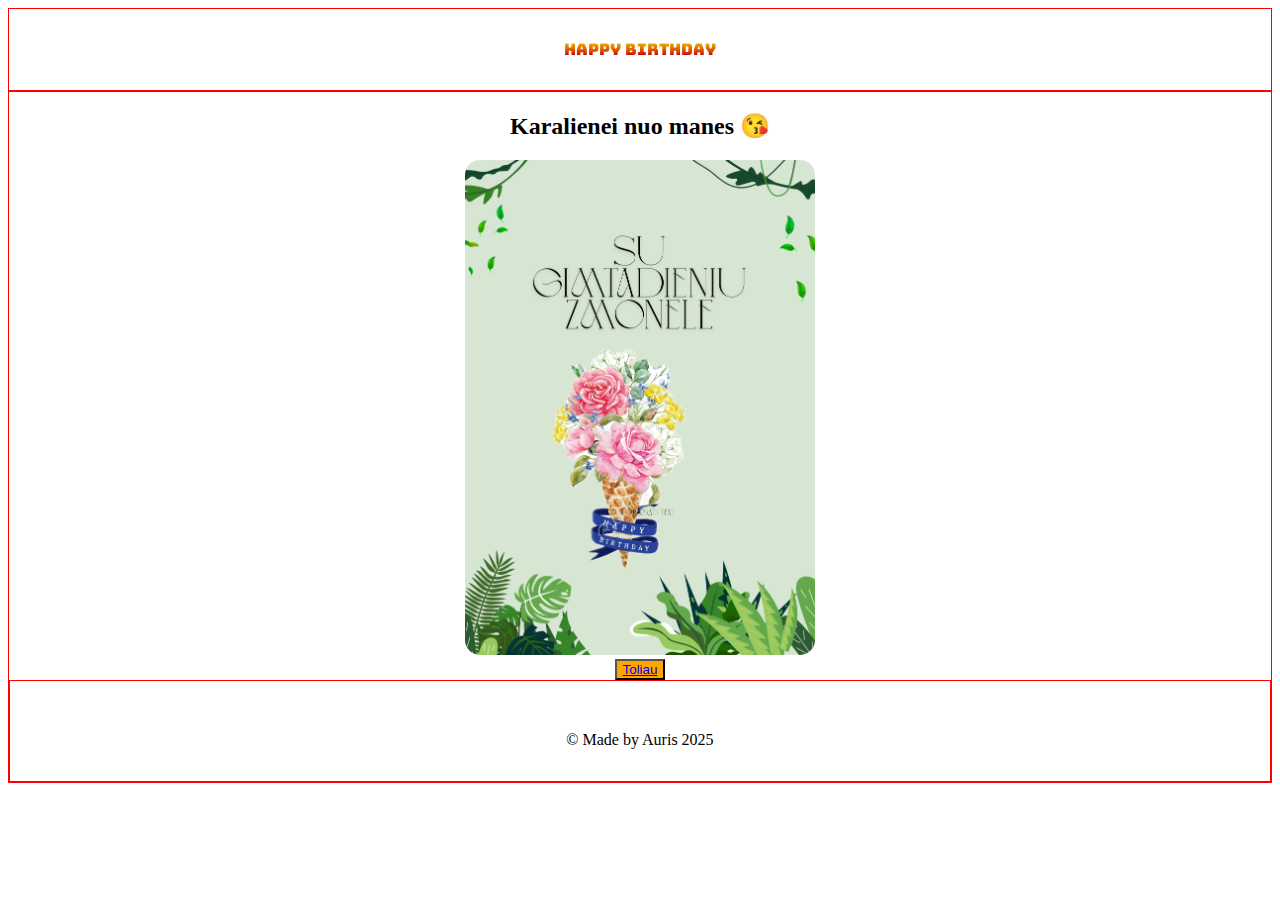
<file: index.html>
<!DOCTYPE html>
<html lang="en">
  <head>
    <link rel="preconnect" href="https://fonts.googleapis.com" />
    <link rel="preconnect" href="https://fonts.gstatic.com" crossorigin />
    <link
      href="https://fonts.googleapis.com/css2?family=Bungee+Spice&display=swap"
      rel="stylesheet"
    />

    <link rel="stylesheet" href="styles.css" />

    <meta charset="UTF-8" />
    <meta name="viewport" content="width=device-width, initial-scale=1.0" />
    <title>Happy Birthday</title>
  </head>
  <body>
    <div class="box">
      <header>Happy Birthday</header>
    </div>
    <main class="box">
      <div>
        <h2>Karalienei nuo manes 😘</h2>
        <img
          id="cover"
          class="pic"
          src="./media/Green Floral Background Flyer.png"
          alt="hapy birthday card"
        />
        <div>
          <button><a href="./second_page.html">Toliau</a></button>
        </div>
      </div>
      <footer class="box">&copy Made by Auris 2025</footer>
    </main>
  </body>
</html>
</file>
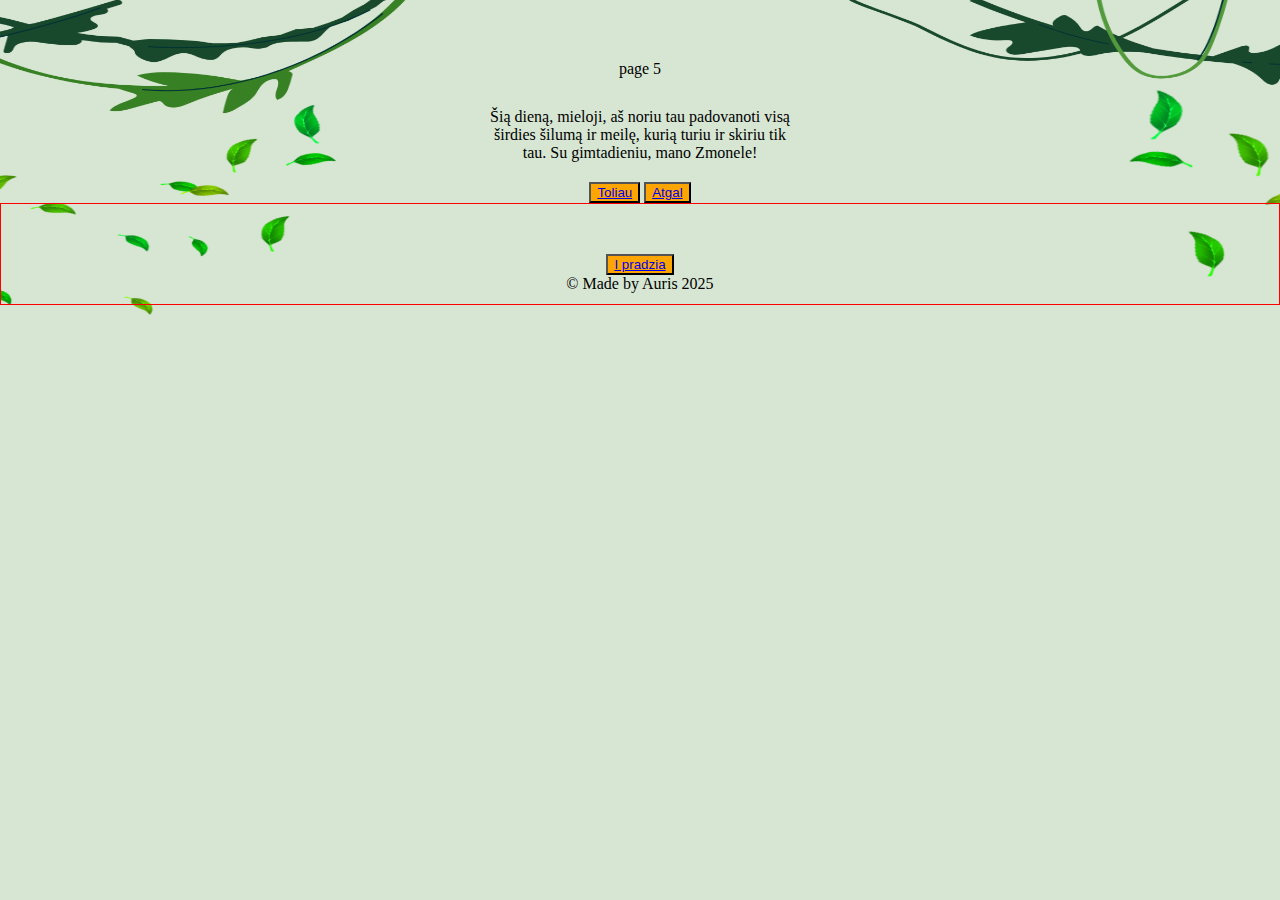
<file: fifth_page.html>
<!DOCTYPE html>
<html lang="en">
  <head>
    <link rel="stylesheet" href="styles.css" />
    <link rel="stylesheet" href="styles2.css" />
    <meta charset="UTF-8" />
    <meta name="viewport" content="width=device-width, initial-scale=1.0" />
    <title>third page</title>
  </head>
  <body>
    <main>
      <p>page 5</p>
      <p>
        Šią dieną, mieloji, aš noriu tau padovanoti visą širdies šilumą ir
        meilę, kurią turiu ir skiriu tik tau. Su gimtadieniu, mano Zmonele!
      </p>
      <button><a href="./sixth_page.html">Toliau</a></button>
      <button><a href="./fourth_page.html">Atgal</a></button>
      <footer class="box">
        <div>
          <button><a href="./index.html">I pradzia</a></button>
        </div>

        &copy Made by Auris 2025
      </footer>
    </main>
  </body>
</html>
</file>
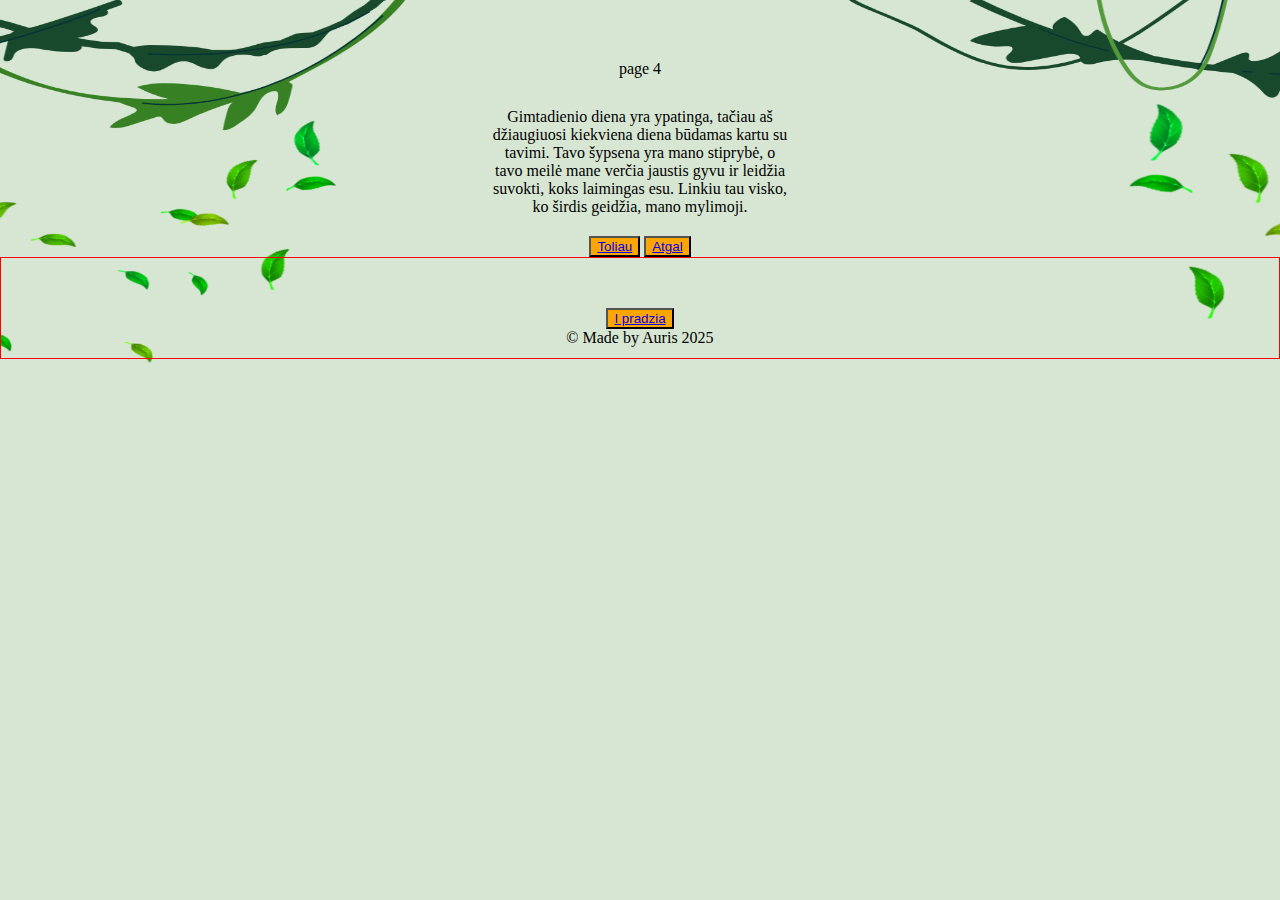
<file: fourth_page.html>
<!DOCTYPE html>
<html lang="en">
  <head>
    <link rel="stylesheet" href="styles.css" />
    <link rel="stylesheet" href="styles2.css" />
    <meta charset="UTF-8" />
    <meta name="viewport" content="width=device-width, initial-scale=1.0" />
    <title>third page</title>
  </head>
  <body>
    <main>
      <p>page 4</p>
      <p>
        Gimtadienio diena yra ypatinga, tačiau aš džiaugiuosi kiekviena diena
        būdamas kartu su tavimi. Tavo šypsena yra mano stiprybė, o tavo meilė
        mane verčia jaustis gyvu ir leidžia suvokti, koks laimingas esu. Linkiu
        tau visko, ko širdis geidžia, mano mylimoji.
      </p>
      <button><a href="./fifth_page.html">Toliau</a></button>
      <button><a href="./third_page.html">Atgal</a></button>
      <footer class="box">
        <div>
          <button><a href="./index.html">I pradzia</a></button>
        </div>

        &copy Made by Auris 2025
      </footer>
    </main>
  </body>
</html>
</file>
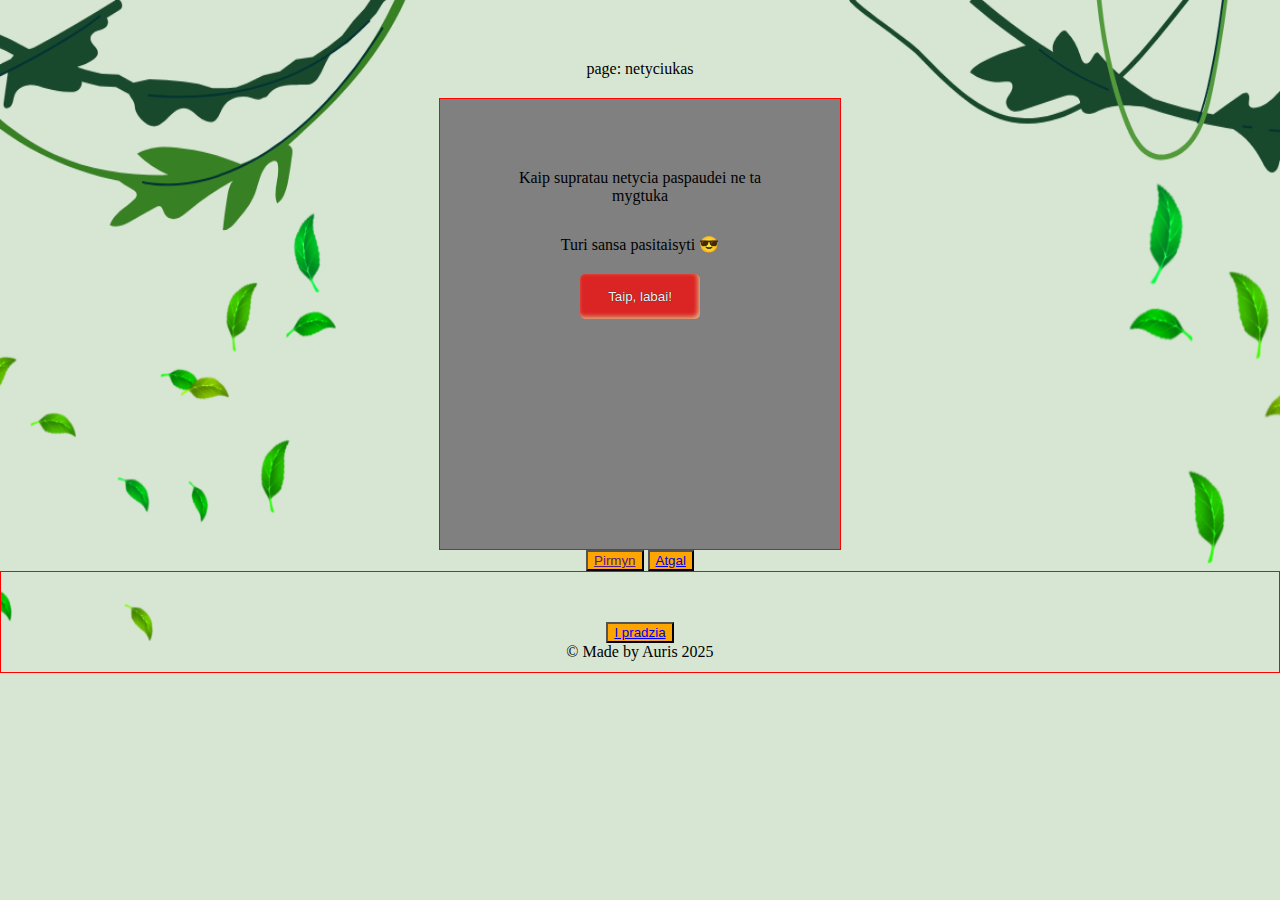
<file: netycia_page.html>
<!DOCTYPE html>
<html lang="en">
  <head>
    <link rel="stylesheet" href="styles.css" />
    <link rel="stylesheet" href="styles2.css" />
    <meta charset="UTF-8" />
    <meta name="viewport" content="width=device-width, initial-scale=1.0" />
    <title>third page</title>
  </head>
  <body>
    <main>
      <p>page: netyciukas</p>
      <div>
        <div class="box card">
          <p>Kaip supratau netycia paspaudei ne ta mygtuka</p>
          <p>Turi sansa pasitaisyti 😎</p>
          <button id="btn-netycia">Taip, labai!</button>
          <!-- <button><a href="./netycia_page.html">Aha</a></button> <br /> -->
          <p></p>
        </div>
      </div>
      <button><a href="">Pirmyn</a></button>
      <button><a href="./sixth_page.html">Atgal</a></button>
      <footer class="box">
        <div>
          <button><a href="./index.html">I pradzia</a></button>
        </div>

        &copy Made by Auris 2025
      </footer>
    </main>
  </body>
</html>
</file>
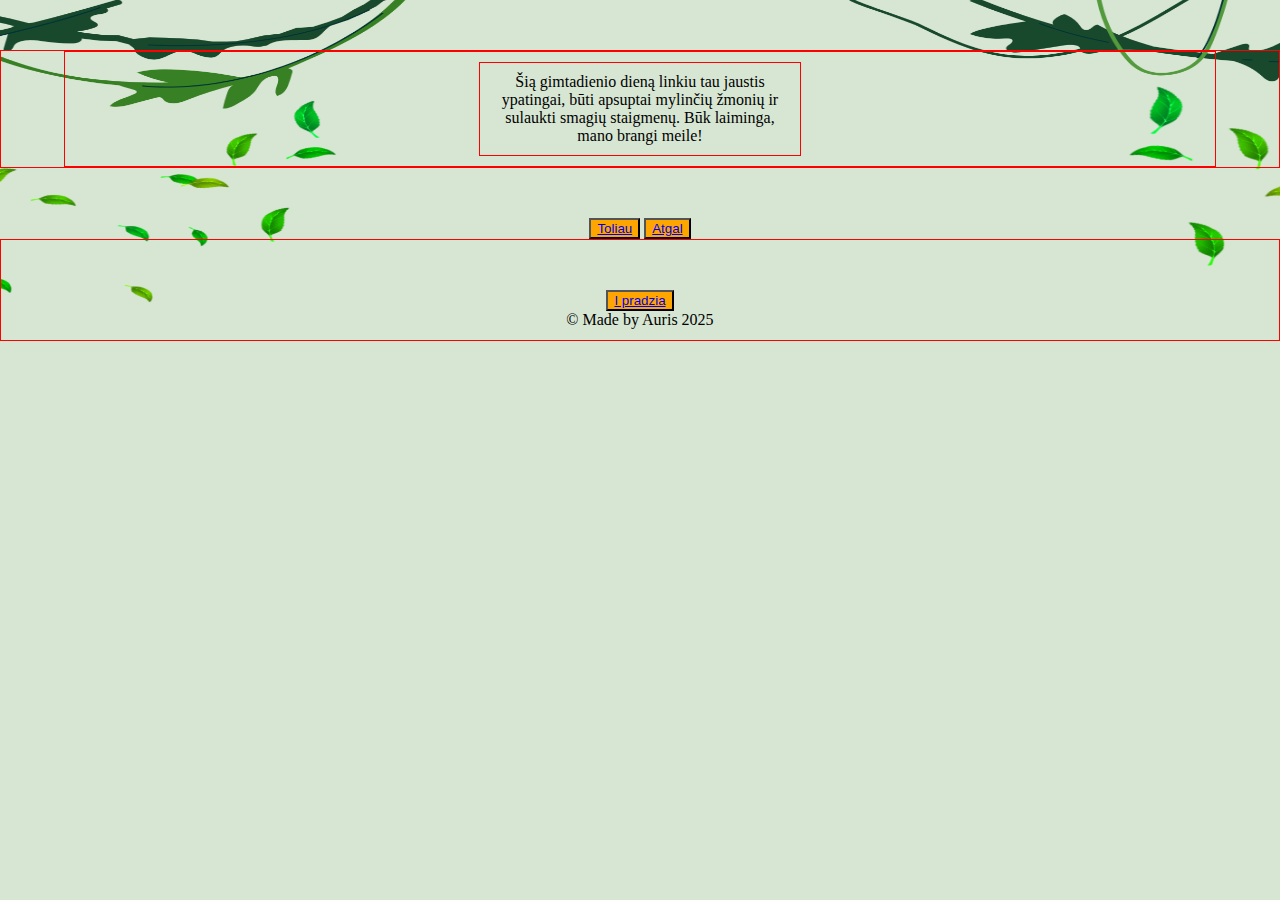
<file: second_page.html>
<!DOCTYPE html>
<html lang="en">
  <head>
    <link rel="stylesheet" href="styles2.css" />
    <link rel="stylesheet" href="styles.css" />
    <meta charset="UTF-8" />
    <meta name="viewport" content="width=device-width, initial-scale=1.0" />
    <title>nice words</title>
  </head>
  <body>
    <main class="box">
      <div class="box">
        <p class="box">
          Šią gimtadienio dieną linkiu tau jaustis ypatingai, būti apsuptai
          mylinčių žmonių ir sulaukti smagių staigmenų. Būk laiminga, mano
          brangi meile!
        </p>
      </div>
    </main>
    <button><a href="third_page.html">Toliau</a></button>
    <button><a href="index.html">Atgal</a></button>

    <footer class="box">
      <div>
        <button><a href="./index.html">I pradzia</a></button>
      </div>

      &copy Made by Auris 2025
    </footer>
  </body>
</html>
</file>
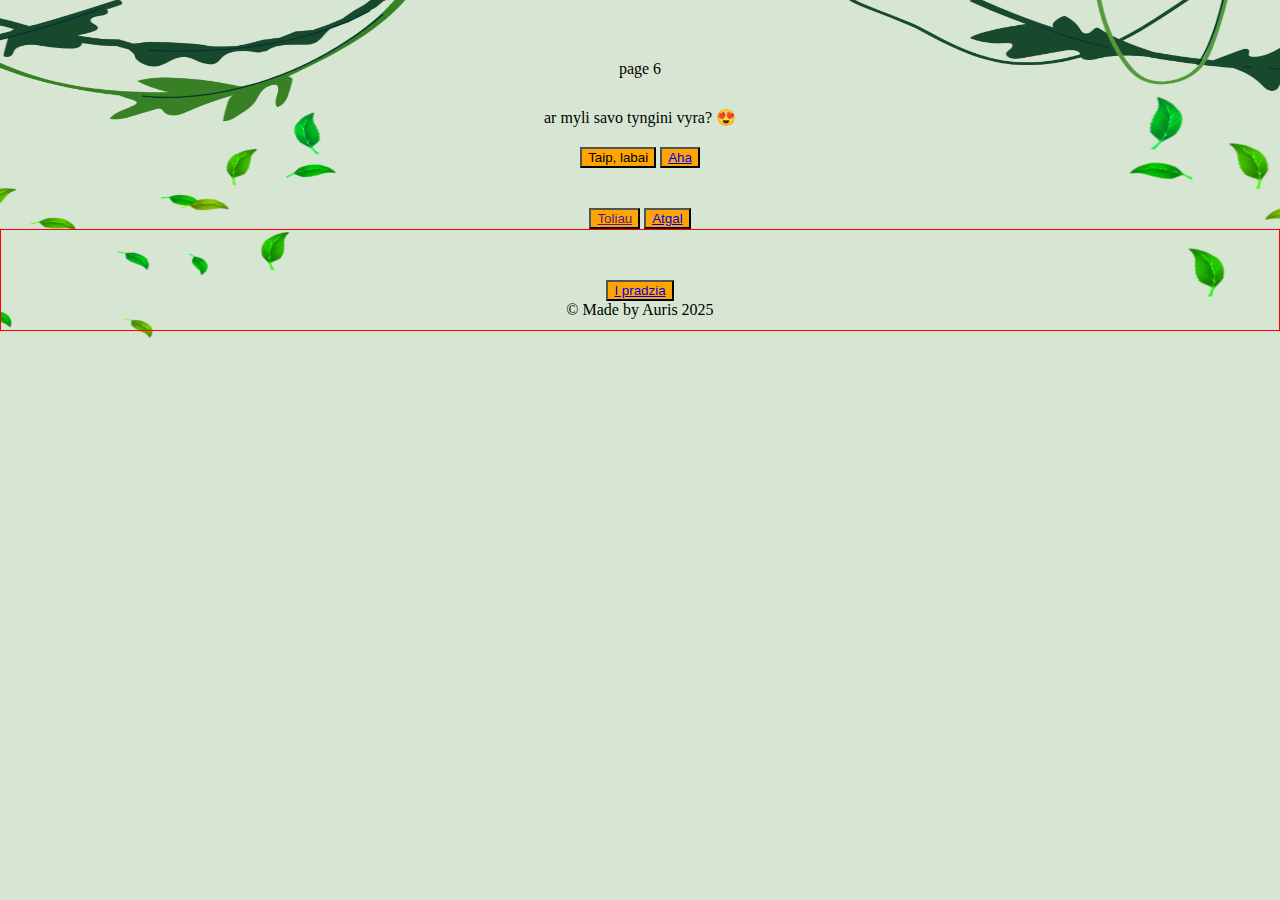
<file: sixth_page.html>
<!DOCTYPE html>
<html lang="en">
  <head>
    <link rel="stylesheet" href="styles.css" />
    <link rel="stylesheet" href="styles2.css" />
    <meta charset="UTF-8" />
    <meta name="viewport" content="width=device-width, initial-scale=1.0" />
    <title>third page</title>
  </head>
  <body>
    <main>
      <p>page 6</p>
      <div>
        <p>ar myli savo tyngini vyra? 😍</p>
        <button>Taip, labai</button>
        <button><a href="./netycia_page.html">Aha</a></button> <br />
        <p></p>
      </div>
      <button><a href="">Toliau</a></button>
      <button><a href="./fifth_page.html">Atgal</a></button>
      <footer class="box">
        <div>
          <button><a href="./index.html">I pradzia</a></button>
        </div>

        &copy Made by Auris 2025
      </footer>
    </main>
  </body>
</html>
</file>
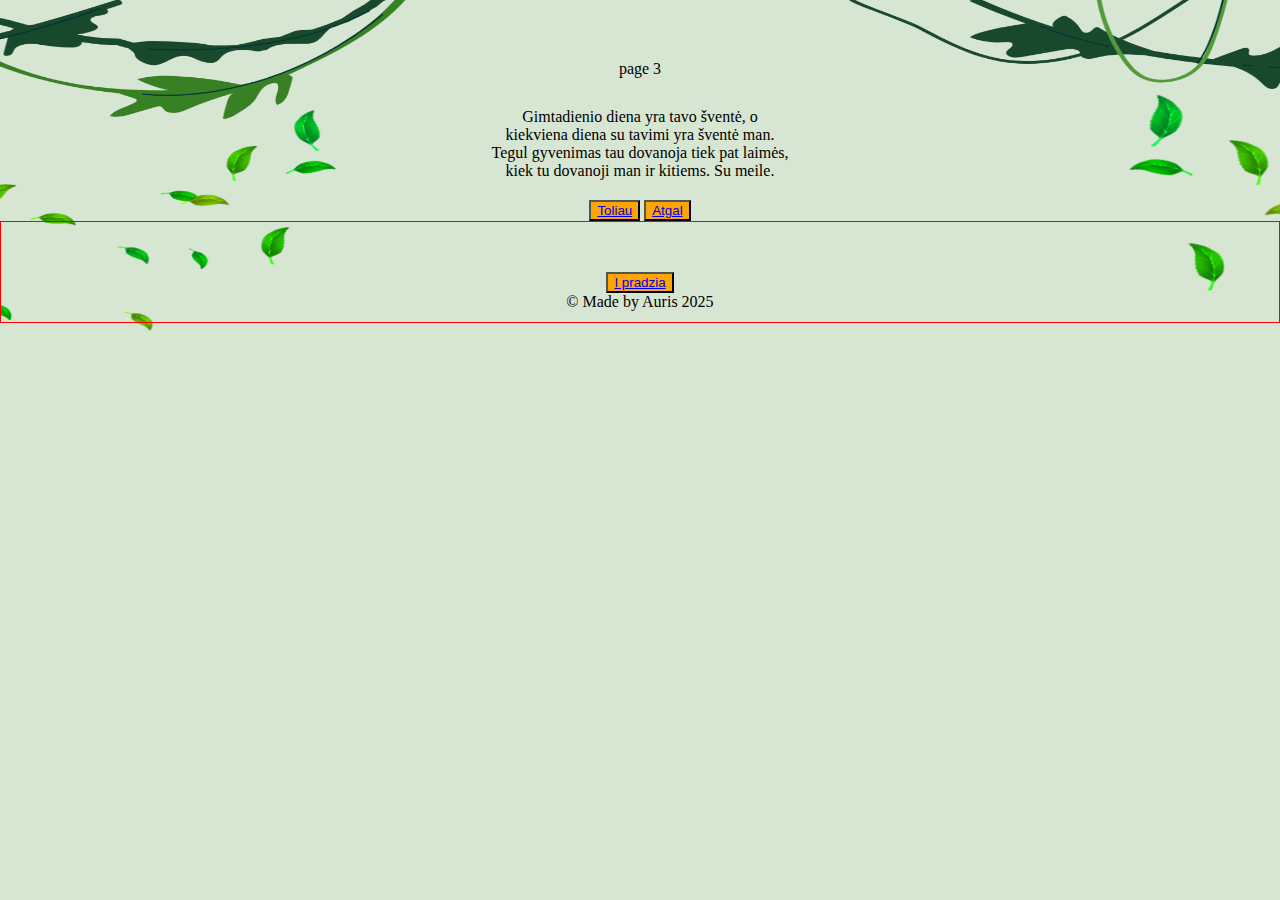
<file: third_page.html>
<!DOCTYPE html>
<html lang="en">
  <head>
    <link rel="stylesheet" href="styles.css" />
    <link rel="stylesheet" href="styles2.css" />
    <meta charset="UTF-8" />
    <meta name="viewport" content="width=device-width, initial-scale=1.0" />
    <title>third page</title>
  </head>
  <body>
    <main>
      <p>page 3</p>
      <p>
        Gimtadienio diena yra tavo šventė, o kiekviena diena su tavimi yra
        šventė man. Tegul gyvenimas tau dovanoja tiek pat laimės, kiek tu
        dovanoji man ir kitiems. Su meile.
      </p>

      <button><a href="./fourth_page.html">Toliau</a></button>

      <button><a href="./second_page.html">Atgal</a></button>
      <footer class="box">
        <div>
          <button><a href="./index.html">I pradzia</a></button>
        </div>

        &copy Made by Auris 2025
      </footer>
    </main>
  </body>
</html>
</file>
<file: styles.css>
body {
    text-align: center;
}

header {
    padding: 30px;
    font-family: "Bungee Spice", sans-serif;
    font-weight: 400;
    font-style: normal;
}

#cover {
    max-width: 350px;
    min-width: 100px;
    border-radius: 15px;
}

.box {
    border: 1px solid red;
}

footer{
    /* margin-top: 50px; */
    text-align: center;
    padding-top: 50px;

    /* position:fixed;bottom:0;left:0;right:0;height:30px; */

    position: relative;
    /* margin-bottom: -180px; */
    /* negative value of footer height */
    height: 50px;
    clear: both;
    /* background-color: red; */
}

button {
    background-color: orange;
}

.card {
    max-width: 400px;
    height: 400px;
    max-height: 500px;
    background-color: grey;
    padding-top: 50px;
}
</file>
<file: styles2.css>
body {
    width: 100%;
    height: 100%;
    margin: 0;
    background-image: url("./media/Green_Floral_Background.png");
    background-size: 100% 300%;
    background-repeat: no-repeat;

}

main {


    text-align: center;
    padding: 0 auto;
    /* max-width: 90%; */
    margin: 50px auto;

}

div {
    max-width: 90%;
    text-align: center;
    margin: 0 auto;
}

p {
    max-width: 300px;
    padding: 10px;
    margin: 10px auto;
}

#btn-netycia {
    width: 120px;
    border-radius: 5px;
    background-color: rgb(219, 36, 36);
    padding: 15px;
    text-shadow: 0 0 1px black;
    box-shadow: inset -2px -2px 5px burlywood;
    /* box-shadow: 2px 2px 5px burlywood; */
    color: whitesmoke;
    border: none;
}
</file>
